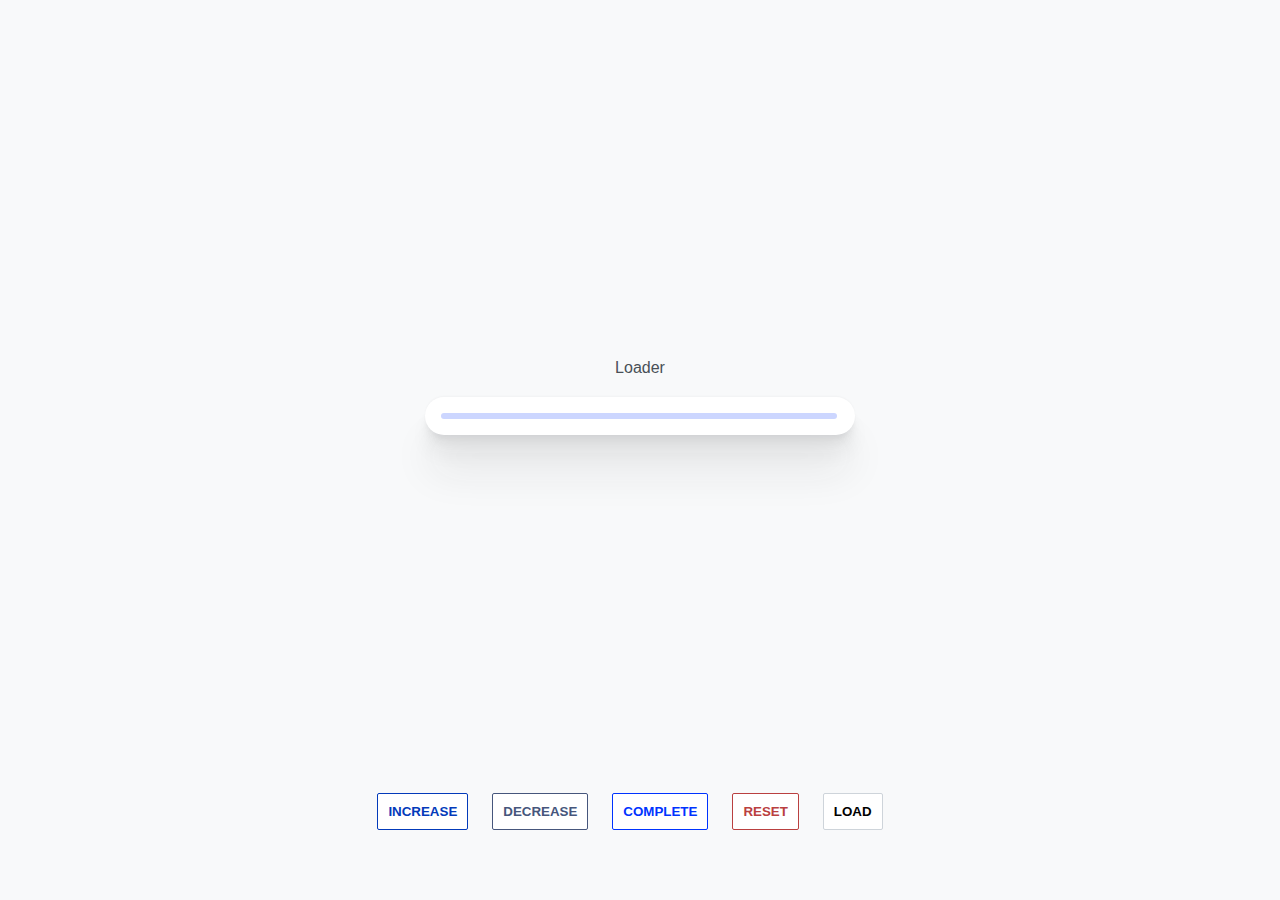
<file: index.html>
<!DOCTYPE html>
<html lang="en">
  <head>
    <meta charset="UTF-8" />
    <meta http-equiv="X-UA-Compatible" content="IE=edge" />
    <meta name="viewport" content="width=device-width, initial-scale=1.0" />
    <link rel="stylesheet" href="./index.css" />
    <script async src="index.js"></script>
    <title>Loader</title>
  </head>
  <body>
    <div class="container">
      <p class="text">Loader</p>
      <div class="progress-bar">
        <svg height="8" width="400">
          <path id="path" d="M4 4 L394 4"></path>
          <path id="loader-line" d="M4 4 L394 4"></path>
        </svg>
      </div>
      <div class="btn-container">
        <button class="btn" id="inc-btn">INCREASE</button>
        <button class="btn" id="dec-btn">DECREASE</button>
        <button class="btn" id="complete-btn">COMPLETE</button>
        <button class="btn" id="reset-btn">RESET</button>
        <button class="btn" id="load-btn">LOAD</button>
      </div>
    </div>
  </body>
</html>
</file>
<file: index.css>
*,
::after,
::before {
  margin: 0;
  box-sizing: border-box;
}

* {
  /*light*/
  --shadow-color: 220 3% 15%;
  --shadow-strength: 1%;
  --progress-container-bg-color: white;
  --load-path: hsl(228 100% 90%);
  --loader: hsl(228 100% 50%);
  --bg-color: var(--gray-0);
  --text1: var(--gray-7);
  --inc-btn-color: hsl(222deg 97% 37%);
  --inc-btn-border-color: hsl(222deg 97% 37%);
  --inc-btn-hover-color: hsl(222deg 61% 80%);
  --dec-btn-color: hsl(222deg 28% 38%);
  --dec-btn-border-color: hsl(222deg 28% 38%);
  --dec-btn-hover-color: hsl(222deg 14% 75%);
  --complete-btn-hover-color: hsl(228deg 57% 82%);
  --reset-btn-color: hsl(0deg 49% 49%);
  --reset-btn-border-color: hsl(0deg 49% 49%);
  --reset-btn-hover-color: hsl(0deg 40% 88%);
  --btn-background: white;
  --load-btn-hover-color: hsl(0deg 0% 87%);
}

@media (prefers-color-scheme: dark) {
  * {
    /*dark*/
    --shadow-strength: 25%;
    --shadow-color: 220 40% 2%;
    --progress-container-bg-color: var(--gray-8);
    --load-path: hsl(228 20% 30%);
    --loader: hsl(228 100% 75%);
    --bg-color: var(--surface-4);
    --text1: var(--gray-4);
    --inc-btn-color: hsl(222deg 98% 79%);
    --inc-btn-border-color: hsl(222deg 98% 79%);
    --inc-btn-hover-color: hsl(222deg 42% 41%);
    --dec-btn-color: hsl(222deg 35% 72%);
    --dec-btn-border-color: hsl(222deg 35% 72%);
    --dec-btn-hover-color: hsl(222deg 7% 34%);
    --complete-btn-hover-color: hsl(228deg 73% 37%);
    --load-btn-color: var(--gray-4);
    --load-btn-hover-color: hsl(0deg 0% 42%);
    --btn-background: var(--gray-8);
  }
}

:root {
  --gray-0: #f8f9fa;
  --gray-4: #ced4da;
  --gray-7: #495057;
  --gray-8: #343a40;
  --surface-4: #212529;
  --transition-time: 0.5s;
  --animation-time: 1.5s;
  --bg-transition: background 0.2s;
  --btn-padding: 10px;
  --btn-border-radius: 2px;
  --shadow-5: 0 -1px 2px 0 hsl(var(--shadow-color) /
          calc(var(--shadow-strength) + 2%)),
    0 2px 1px -2px hsl(var(--shadow-color) / calc(var(--shadow-strength) + 3%)),
    0 5px 5px -2px hsl(var(--shadow-color) / calc(var(--shadow-strength) + 3%)),
    0 10px 10px -2px hsl(var(--shadow-color) / calc(var(--shadow-strength) + 4%)),
    0 20px 20px -2px hsl(var(--shadow-color) / calc(var(--shadow-strength) + 5%)),
    0 40px 40px -2px hsl(var(--shadow-color) / calc(var(--shadow-strength) + 7%));
}

.container {
  height: 100vh;
  width: 100vw;
  display: flex;
  align-items: center;
  justify-content: center;
  flex-direction: column;
  padding: 20px 0px;
  background-color: var(--bg-color);
}

.text {
  font-family: sans-serif;
  margin: auto 0px 20px 0px;
  color: var(--text1);
}

.progress-bar {
  background: var(--progress-container-bg-color);
  border-radius: 30px;
  display: flex;
  align-items: center;
  padding: 15px;
  margin-bottom: 20px;
  box-shadow: var(--shadow-5);
}

.btn-container {
  margin-top: auto;
  margin-bottom: 50px;
}

.load {
  animation: load var(--animation-time) ease-in-out infinite;
}

#path {
  stroke-width: 6px;
  stroke: var(--load-path);
  stroke-linecap: round;
}

#loader-line {
  stroke: var(--loader);
  fill: none;
  stroke-width: 6px;
  stroke-dashoffset: 400;
  stroke-dasharray: 400;
  transition: stroke-dasharray ease-in-out var(--transition-time);
  stroke-linecap: round;
}

.btn {
  padding: var(--btn-padding);
  border: 1px solid var(--gray-4);
  border-radius: var(--btn-border-radius);
  color: var(--gray-7);
  cursor: pointer;
  transition: var(--bg-transition);
  margin-right: 20px;
  font-weight: bold;
}

#inc-btn {
  color: var(--inc-btn-color);
  border-color: var(--inc-btn-border-color);
  background: var(--btn-background);
}

#inc-btn:hover {
  background: var(--inc-btn-hover-color);
}

#dec-btn {
  color: var(--dec-btn-color);
  border-color: var(--dec-btn-border-color);
  background: var(--btn-background);
}

#dec-btn:hover {
  background: var(--dec-btn-hover-color);
}

#complete-btn {
  color: var(--loader);
  border-color: var(--loader);
  background: var(--btn-background);
}

#complete-btn:hover {
  background: var(--complete-btn-hover-color);
}

#reset-btn {
  color: var(--reset-btn-color);
  border-color: var(--reset-btn-border-color);
  background: var(--btn-background);
}

#reset-btn:hover {
  background: var(--reset-btn-hover-color);
}

#load-btn {
  color: var(--load-btn-color);
  background: var(--btn-background);
}

#load-btn:hover {
  background: var(--load-btn-hover-color);
}

@keyframes load {
  0% {
    stroke-dasharray: 198;
  }
  50% {
    stroke-dasharray: 265;
  }
  100% {
    stroke-dasharray: 198;
  }
}
</file>
